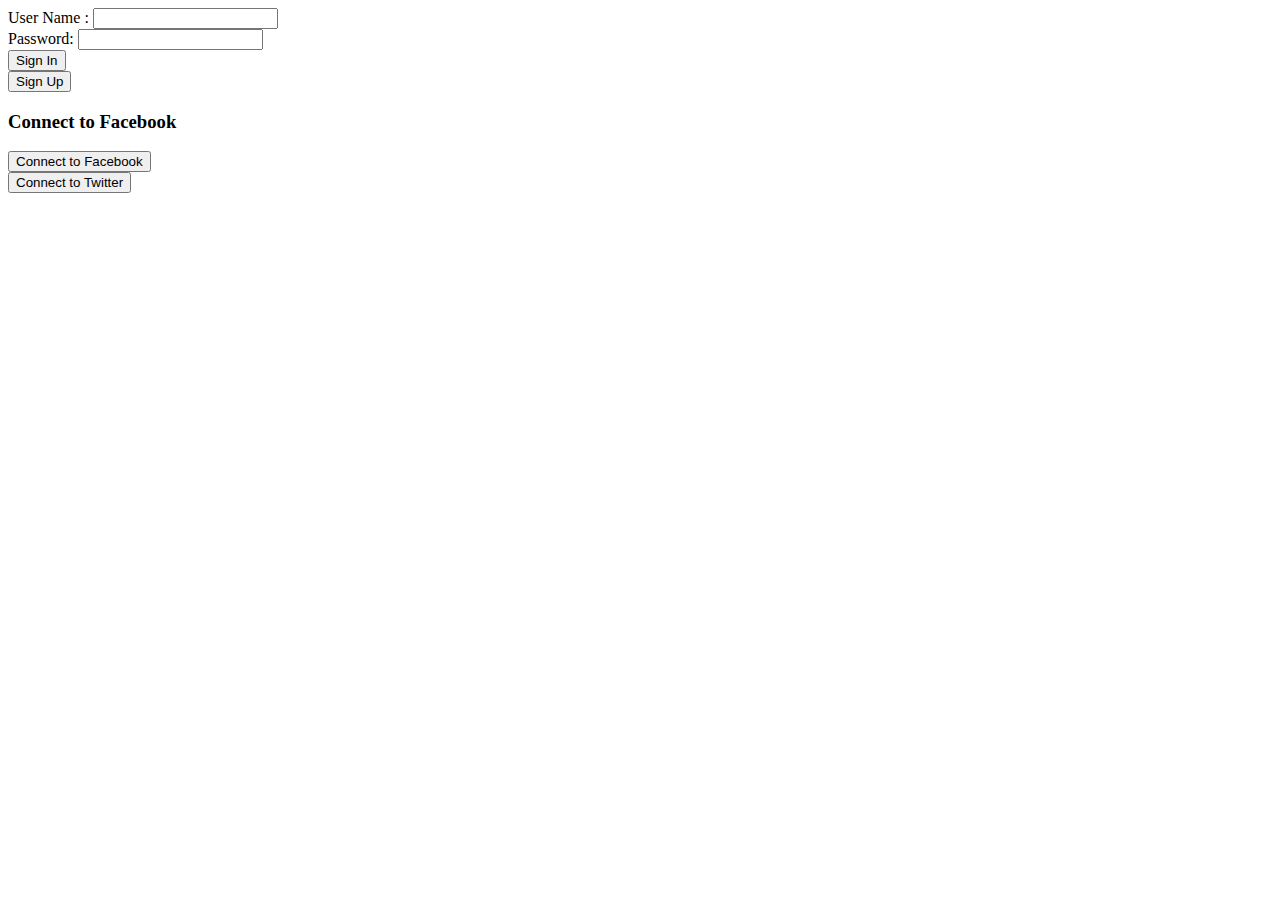
<file: src/main/resources/templates/login.html>
<!DOCTYPE html>
<html xmlns="http://www.w3.org/1999/xhtml" xmlns:th="http://www.thymeleaf.org">
<head>

    <link href="http://maxcdn.bootstrapcdn.com/font-awesome/4.2.0/css/font-awesome.min.css" rel="stylesheet"/>
    <meta charset="UTF-8"/>
    <title>Title</title>
</head>
<body>

<div class="container">
    <div class="row">
        <div class="col-md-offset-5 col-md-3">
            <form th:action="@{/login}" method="post">
                <div><label> User Name : <input type="text" name="username"/> </label></div>
                <div><label> Password: <input type="password" name="password"/> </label></div>
                <div><input type="submit" value="Sign In"/></div>
            </form>
            <div><a th:href="@{users/registration}"><button>Sign Up</button></a></div>
        </div>
    </div>
    <h3>Connect to Facebook</h3>
    <form action="/connect/facebook" method="POST">
        <input type="hidden" name="scope" value="email"/>
        <button type="submit">Connect to Facebook</button>
    </form>
    <form action="/connect/twitter" method="POST">
        <button type="submit">Connect to Twitter</button>
    </form>
</div>
</body>
</html>
</file>
